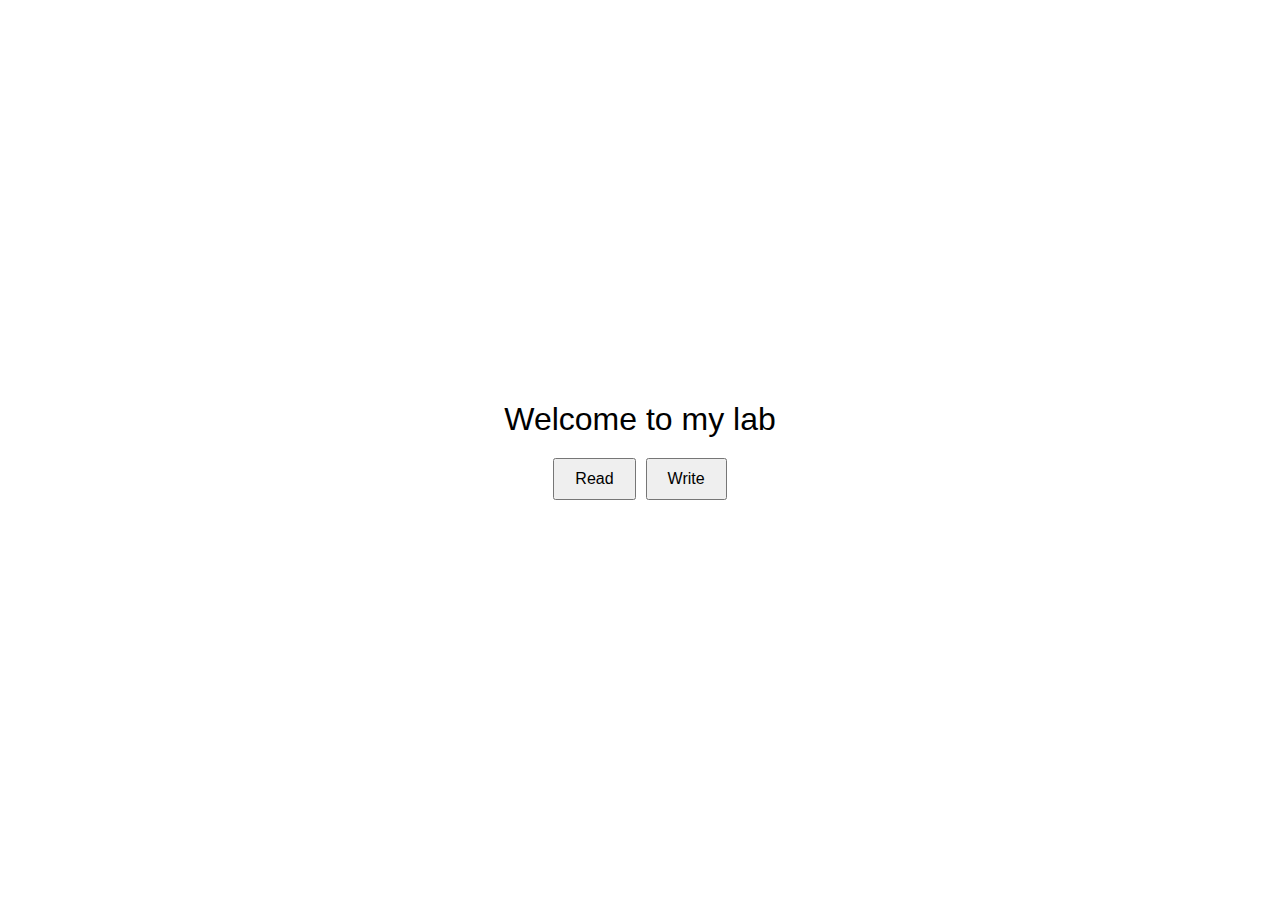
<file: COMP4537/labs/1/index.html>
<!DOCTYPE html>
<html lang="en">
<head>
    <meta charset="UTF-8">
    <meta name="viewport" content="width=device-width, initial-scale=1.0">
    <title>Lab 1</title>
    <link rel="stylesheet" href="CSS/MainStyles.css">
</head>
<body>
    <div class="hero">Welcome to my lab</div>
    <div class="buttons">
        <button id="readButton">Read</button>
        <button id="writeButton">Write</button>
    </div>
</body>
<script src="lang/messages/en/user.js"></script>
<script src="JS/mainScript.js"></script>
</html>
</file>
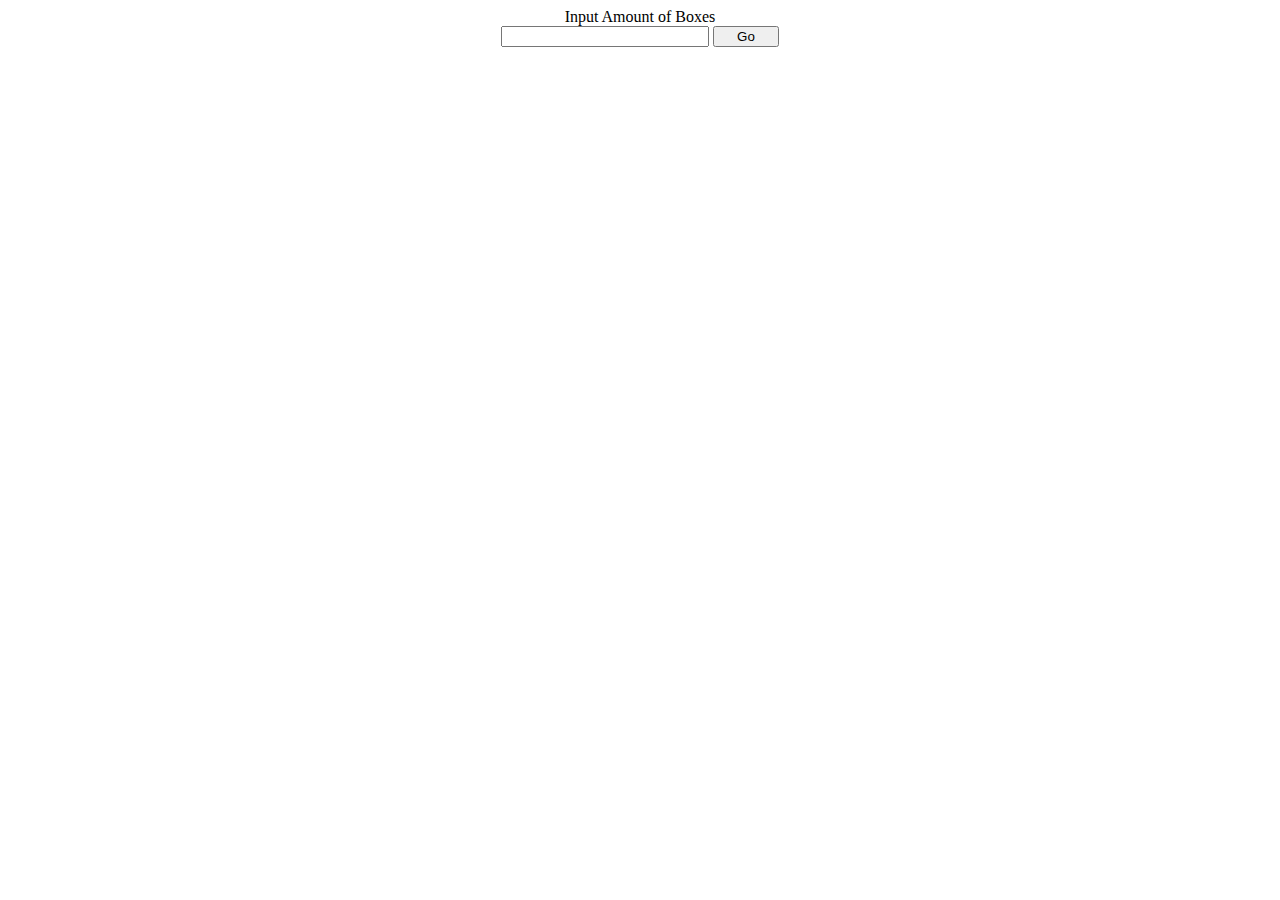
<file: labs/0/frontpage.html>
<!DOCTYPE html>
<html lang="en">
<head>
    <meta charset="UTF-8">
    <meta name="viewport" content="width=device-width, initial-scale=1.0">
    <title>Front Page</title>
</head>
<body>

<div id="main_content">

    <div id="button" style="text-align: center; margin: auto;">

        <label for="boxs">Input Amount of Boxes</label><br>
        <input type="number" id="boxs" name="boxs">
        <button id="buttonGo">Go</button>

        <div id="wrongMsg" style="text-align: center; margin: auto;"></div>
    
    </div>
    

    <div id="boxes" style="text-align: center; margin: auto;">

    </div>

</div>
<link rel="stylesheet" href="./css/style.css">
<script src="./lang/messages/en/user.js"></script>
<script src="./js/script.js"></script>
</body>
</html>
</file>
<file: COMP4537/labs/1/CSS/MainStyles.css>
body {
    display: flex;
    flex-direction: column;
    align-items: center;
    justify-content: center;
    height: 100vh;
    margin: 0;
    font-family: Arial, sans-serif;
}
.hero {
    font-size: 2em;
    margin-bottom: 20px;
}
.buttons {
    display: flex;
    gap: 10px;
}
button {
    padding: 10px 20px;
    font-size: 1em;
    cursor: pointer;
}
</file>
<file: labs/0/css/style.css>
#main_content{
    display: flex;
    flex-direction: column;
    align-items: center;
    justify-content: center;

}

#boxes, #button, #wrongMsg{
    text-align: center; 
    margin: auto;
}

#boxs{
    width: 15em;
}

#buttonGo{
    width: 5em;

}
</file>
